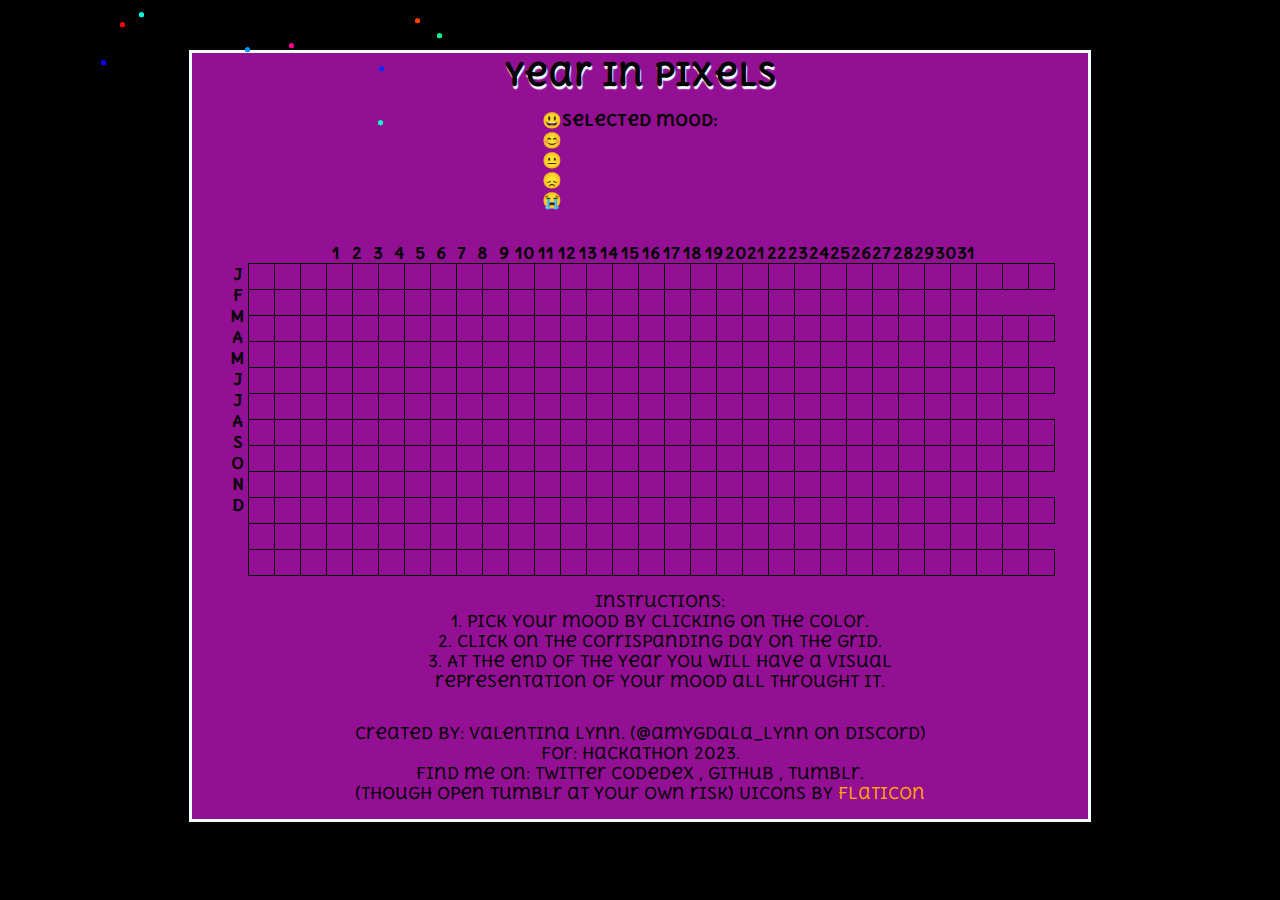
<file: index.html>
<!DOCTYPE html>
<html lang="en-US">
  <head>
	  <title> Year in pixels </title>
    <link rel="preconnect" href="https://fonts.googleapis.com">
    <link rel="preconnect" href="https://fonts.gstatic.com" crossorigin>
    <link href="https://fonts.googleapis.com/css2?family=Delius+Unicase&display=swap" rel="stylesheet">
	  <link rel='stylesheet' href='https://cdn-uicons.flaticon.com/2.0.0/uicons-regular-rounded/css/uicons-regular-rounded.css'>
	  <link rel='stylesheet' href='https://cdn-uicons.flaticon.com/2.0.0/uicons-brands/css/uicons-brands.css'>
	  <meta name="viewport" content="width=device-width, initial-scale=1.0">
	  <meta name="description" content="your mood tracker in pixels">
	  <meta charset="utf-8">
	  <meta name="author" content="Valentina Conte">
	  <style>
	  /*link*/
	  a:link{
    	color: #ffa600;
    	background-color: transparent;
    	text-decoration: none;
    }
      a:visited{
    	color: #0a1538;
    }
      a:hover{
    	color: #582bc2;
    }
      a:active{
    	color: #412f85;
    } 
	  /*corpo*/
	body {
	     background: rgb(0,0,0);
       background-image: url(https://wallpaper.dog/large/20483557.jpg);
       background-attachment: fixed;
       background-size: cover;
       Background-position: center; 
       font-family: 'Delius Unicase', cursive;
       user-select: none;
       width: 900px;
       display: flex;
       padding-top: 50px;
       height: 100%;
       margin:0 auto ;
       
	  }
	  
	  #outerbox {
	    
        display: flex;
        flex-flow: column;
	      justify-content: center;
	      align-content: center;
	      text-align: center;
	      background-color: rgba(209, 22, 210, 0.7);
        border-style: solid;
        border-color: azure;
        margin-top: 10px;
        max-width: 70%;
        height: 50%;
        user-select: none;
	  }
	  ol, footer, #conte, #outerbox {
	    text-align: center;
	  }
	  /*tracker*/
	  .title {
          text-align: center;
	      margin: 0;
	      text-shadow: 1px 3px 1px azure;
	  }
	  	  #guide {
          display: flex;
          font-weight: bold;
          margin: 1em 0;
            justify-content: center;

      &:hover {
          cursor: pointer;
          }

       #selectedMood span {
           width: 1em;
           height: 1em;
           display: inline-block;
           vertical-align: middle;
           
   }
  }
 }
          
#moods {
    display: flex;
    
          
  div {
    position: relative;
    margin: 0 1em;
    padding-left: 1.25em;
          
    span {
      position: absolute;
      left: 0;
      top: 0.25em;
      width: 1em;
      height: 1em;
    }
    }
          }

.content {
  display: flex;
  flex-direction: column;
  text-align: center;
 
  align-items: center;
}

         ol, footer {
	    width: 600px;
	    list-style: none;
	    text-align: center;
	    align-self: center;
	  } 


#yearContainer,
#monthHeader,
#daysHeader,
#tableContainer {
  display: flex;
  margin-bottom: 0;
    text-align: center;
}

#daysHeader {
  margin-left: 1.25em;
  margin-bottom: 0;
  margin-top: 1em;
    text-align: center;
}

.monthHeader,
.dayHeader {
  width: 1.25em;
  height: 1.25em;
  font-size: 1rem;
  padding: 1px 0 0 1px;
  text-align: center;
  font-weight: bold;
}
#monthHeader{
flex-direction: column;
}
.monthContainer {
  display: flex;
  flex-direction: column;
  align-items: stretch;

  &:hover {
    cursor: pointer;
  }
}

.dayContainer {
  width: 25px;
  height: 25px;
  border-style: solid;
  border-width: 1px;
  margin-right: -1px;
  margin-bottom: -1px;
}

@media (min-width: 769px) {
  .content {
    display: flex;
    justify-content: center;
  }

  #yearContainer {
    flex-direction: column;
  }

   .monthContainer,
  #monthHeader {
    flex-direction: column;
  }
  .dayHeader,
  #daysHeader,
  .monthContainer {
    flex-direction: row;
  }
   #outerbox, body, html {
   justify-content: center;
   margin: 0 0 0 0;
   width: 100%;
   overflow: auto;
   }
}


@media (max-width: 768px) {
   #outerbox, body, html{
   padding: 0 0 0 0;
   margin: 0 0 0 0;
   width: 100%;
   overflow: scroll;
   }
  .content {
    display: inline-flex;
    flex-direction: row;
    justify-content: center;
  }

  #yearContainer,
  #monthHeader {
    flex-direction: row;
    justify-items: self-start;
  }

  .dayHeader,
  #daysHeader,
  #tableContainer {
    flex-direction: column;
  }
  ol, footer {
	    width: 600px;
	    list-style: none;
	  }
}
/*fine tracker*/
.pyro > .before, .pyro > .after {
  position: absolute;
overflow: hidden;
  width: 5px;
  height: 5px;
  border-radius: 50%;
  box-shadow: -120px -218.66667px blue, 248px -16.66667px #00ff84, 190px 16.33333px #002bff, -113px -308.66667px #ff009d, -109px -287.66667px #ffb300, -50px -313.66667px #ff006e, 226px -31.66667px #ff4000, 180px -351.66667px #ff00d0, -12px -338.66667px #00f6ff, 220px -388.66667px #99ff00, -69px -27.66667px #ff0400, -111px -339.66667px #6200ff, 155px -237.66667px #00ddff, -152px -380.66667px #00ffd0, -50px -37.66667px #00ffdd, -95px -175.66667px #a6ff00, -88px 10.33333px #0d00ff, 112px -309.66667px #005eff, 69px -415.66667px #ff00a6, 168px -100.66667px #ff004c, -244px 24.33333px #ff6600, 97px -325.66667px #ff0066, -211px -182.66667px #00ffa2, 236px -126.66667px #b700ff, 140px -196.66667px #9000ff, 125px -175.66667px #00bbff, 118px -381.66667px #ff002f, 144px -111.66667px #ffae00, 36px -78.66667px #f600ff, -63px -196.66667px #c800ff, -218px -227.66667px #d4ff00, -134px -377.66667px #ea00ff, -36px -412.66667px #ff00d4, 209px -106.66667px #00fff2, 91px -278.66667px #000dff, -22px -191.66667px #9dff00, 139px -392.66667px #a6ff00, 56px -2.66667px #0099ff, -156px -276.66667px #ea00ff, -163px -233.66667px #00fffb, -238px -346.66667px #00ff73, 62px -363.66667px #0088ff, 244px -170.66667px #0062ff, 224px -142.66667px #b300ff, 141px -208.66667px #9000ff, 211px -285.66667px #ff6600, 181px -128.66667px #1e00ff, 90px -123.66667px #c800ff, 189px 70.33333px #00ffc8, -18px -383.66667px #00ff33, 100px -6.66667px #ff008c;
  -moz-animation: 1s bang ease-out infinite backwards, 1s gravity ease-in infinite backwards, 5s position linear infinite backwards;
  -webkit-animation: 1s bang ease-out infinite backwards, 1s gravity ease-in infinite backwards, 5s position linear infinite backwards;
  -o-animation: 1s bang ease-out infinite backwards, 1s gravity ease-in infinite backwards, 5s position linear infinite backwards;
  -ms-animation: 1s bang ease-out infinite backwards, 1s gravity ease-in infinite backwards, 5s position linear infinite backwards;
  animation: 1s bang ease-out infinite backwards, 1s gravity ease-in infinite backwards, 5s position linear infinite backwards; }

.pyro > .after {
  -moz-animation-delay: 1.25s, 1.25s, 1.25s;
  -webkit-animation-delay: 1.25s, 1.25s, 1.25s;
  -o-animation-delay: 1.25s, 1.25s, 1.25s;
  -ms-animation-delay: 1.25s, 1.25s, 1.25s;
  animation-delay: 1.25s, 1.25s, 1.25s;
  -moz-animation-duration: 1.25s, 1.25s, 6.25s;
  -webkit-animation-duration: 1.25s, 1.25s, 6.25s;
  -o-animation-duration: 1.25s, 1.25s, 6.25s;
  -ms-animation-duration: 1.25s, 1.25s, 6.25s;
  animation-duration: 1.25s, 1.25s, 6.25s; }

@-webkit-keyframes bang {
  from {
    box-shadow: 0 0 white, 0 0 white, 0 0 white, 0 0 white, 0 0 white, 0 0 white, 0 0 white, 0 0 white, 0 0 white, 0 0 white, 0 0 white, 0 0 white, 0 0 white, 0 0 white, 0 0 white, 0 0 white, 0 0 white, 0 0 white, 0 0 white, 0 0 white, 0 0 white, 0 0 white, 0 0 white, 0 0 white, 0 0 white, 0 0 white, 0 0 white, 0 0 white, 0 0 white, 0 0 white, 0 0 white, 0 0 white, 0 0 white, 0 0 white, 0 0 white, 0 0 white, 0 0 white, 0 0 white, 0 0 white, 0 0 white, 0 0 white, 0 0 white, 0 0 white, 0 0 white, 0 0 white, 0 0 white, 0 0 white, 0 0 white, 0 0 white, 0 0 white, 0 0 white; } }
@-moz-keyframes bang {
  from {
    box-shadow: 0 0 white, 0 0 white, 0 0 white, 0 0 white, 0 0 white, 0 0 white, 0 0 white, 0 0 white, 0 0 white, 0 0 white, 0 0 white, 0 0 white, 0 0 white, 0 0 white, 0 0 white, 0 0 white, 0 0 white, 0 0 white, 0 0 white, 0 0 white, 0 0 white, 0 0 white, 0 0 white, 0 0 white, 0 0 white, 0 0 white, 0 0 white, 0 0 white, 0 0 white, 0 0 white, 0 0 white, 0 0 white, 0 0 white, 0 0 white, 0 0 white, 0 0 white, 0 0 white, 0 0 white, 0 0 white, 0 0 white, 0 0 white, 0 0 white, 0 0 white, 0 0 white, 0 0 white, 0 0 white, 0 0 white, 0 0 white, 0 0 white, 0 0 white, 0 0 white; } }
@-o-keyframes bang {
  from {
    box-shadow: 0 0 white, 0 0 white, 0 0 white, 0 0 white, 0 0 white, 0 0 white, 0 0 white, 0 0 white, 0 0 white, 0 0 white, 0 0 white, 0 0 white, 0 0 white, 0 0 white, 0 0 white, 0 0 white, 0 0 white, 0 0 white, 0 0 white, 0 0 white, 0 0 white, 0 0 white, 0 0 white, 0 0 white, 0 0 white, 0 0 white, 0 0 white, 0 0 white, 0 0 white, 0 0 white, 0 0 white, 0 0 white, 0 0 white, 0 0 white, 0 0 white, 0 0 white, 0 0 white, 0 0 white, 0 0 white, 0 0 white, 0 0 white, 0 0 white, 0 0 white, 0 0 white, 0 0 white, 0 0 white, 0 0 white, 0 0 white, 0 0 white, 0 0 white, 0 0 white; } }
@-ms-keyframes bang {
  from {
    box-shadow: 0 0 white, 0 0 white, 0 0 white, 0 0 white, 0 0 white, 0 0 white, 0 0 white, 0 0 white, 0 0 white, 0 0 white, 0 0 white, 0 0 white, 0 0 white, 0 0 white, 0 0 white, 0 0 white, 0 0 white, 0 0 white, 0 0 white, 0 0 white, 0 0 white, 0 0 white, 0 0 white, 0 0 white, 0 0 white, 0 0 white, 0 0 white, 0 0 white, 0 0 white, 0 0 white, 0 0 white, 0 0 white, 0 0 white, 0 0 white, 0 0 white, 0 0 white, 0 0 white, 0 0 white, 0 0 white, 0 0 white, 0 0 white, 0 0 white, 0 0 white, 0 0 white, 0 0 white, 0 0 white, 0 0 white, 0 0 white, 0 0 white, 0 0 white, 0 0 white; } }
@keyframes bang {
  from {
    box-shadow: 0 0 white, 0 0 white, 0 0 white, 0 0 white, 0 0 white, 0 0 white, 0 0 white, 0 0 white, 0 0 white, 0 0 white, 0 0 white, 0 0 white, 0 0 white, 0 0 white, 0 0 white, 0 0 white, 0 0 white, 0 0 white, 0 0 white, 0 0 white, 0 0 white, 0 0 white, 0 0 white, 0 0 white, 0 0 white, 0 0 white, 0 0 white, 0 0 white, 0 0 white, 0 0 white, 0 0 white, 0 0 white, 0 0 white, 0 0 white, 0 0 white, 0 0 white, 0 0 white, 0 0 white, 0 0 white, 0 0 white, 0 0 white, 0 0 white, 0 0 white, 0 0 white, 0 0 white, 0 0 white, 0 0 white, 0 0 white, 0 0 white, 0 0 white, 0 0 white; } }
@-webkit-keyframes gravity {
  to {
    transform: translateY(200px);
    -moz-transform: translateY(200px);
    -webkit-transform: translateY(200px);
    -o-transform: translateY(200px);
    -ms-transform: translateY(200px);
    opacity: 0; } }
@-moz-keyframes gravity {
  to {
    transform: translateY(200px);
    -moz-transform: translateY(200px);
    -webkit-transform: translateY(200px);
    -o-transform: translateY(200px);
    -ms-transform: translateY(200px);
    opacity: 0; } }
@-o-keyframes gravity {
  to {
    transform: translateY(200px);
    -moz-transform: translateY(200px);
    -webkit-transform: translateY(200px);
    -o-transform: translateY(200px);
    -ms-transform: translateY(200px);
    opacity: 0; } }
@-ms-keyframes gravity {
  to {
    transform: translateY(200px);
    -moz-transform: translateY(200px);
    -webkit-transform: translateY(200px);
    -o-transform: translateY(200px);
    -ms-transform: translateY(200px);
    opacity: 0; } }
@keyframes gravity {
  to {
    transform: translateY(200px);
    -moz-transform: translateY(200px);
    -webkit-transform: translateY(200px);
    -o-transform: translateY(200px);
    -ms-transform: translateY(200px);
    opacity: 0; } }
@-webkit-keyframes position {
  0%, 19.9% {
    margin-top: 10%;
    margin-left: 40%; }

  20%, 39.9% {
    margin-top: 40%;
    margin-left: 30%; }

  40%, 59.9% {
    margin-top: 20%;
    margin-left: 70%; }

  60%, 79.9% {
    margin-top: 30%;
    margin-left: 20%; }

  80%, 99.9% {
    margin-top: 30%;
    margin-left: 80%; } }
@-moz-keyframes position {
  0%, 19.9% {
    margin-top: 10%;
    margin-left: 40%; }

  20%, 39.9% {
    margin-top: 40%;
    margin-left: 30%; }

  40%, 59.9% {
    margin-top: 20%;
    margin-left: 70%; }

  60%, 79.9% {
    margin-top: 30%;
    margin-left: 20%; }

  80%, 99.9% {
    margin-top: 30%;
    margin-left: 80%; } }
@-o-keyframes position {
  0%, 19.9% {
    margin-top: 10%;
    margin-left: 40%; }

  20%, 39.9% {
    margin-top: 40%;
    margin-left: 30%; }

  40%, 59.9% {
    margin-top: 20%;
    margin-left: 70%; }

  60%, 79.9% {
    margin-top: 30%;
    margin-left: 20%; }

  80%, 99.9% {
    margin-top: 30%;
    margin-left: 80%; } }
@-ms-keyframes position {
  0%, 19.9% {
    margin-top: 10%;
    margin-left: 40%; }

  20%, 39.9% {
    margin-top: 40%;
    margin-left: 30%; }

  40%, 59.9% {
    margin-top: 20%;
    margin-left: 70%; }

  60%, 79.9% {
    margin-top: 30%;
    margin-left: 20%; }

  80%, 99.9% {
    margin-top: 30%;
    margin-left: 80%; } }
@keyframes position {
  0%, 19.9% {
    margin-top: 10%;
    margin-left: 40%; }

  20%, 39.9% {
    margin-top: 40%;
    margin-left: 30%; }

  40%, 59.9% {
    margin-top: 20%;
    margin-left: 70%; }

  60%, 79.9% {
    margin-top: 30%;
    margin-left: 20%; }

  80%, 99.9% {
    margin-top: 30%;
    margin-left: 80%; } }
	  </style>
	  
</head>

<body class="body">
	<div class="pyro">
         <div class="before"></div>
         <div class="after"></div>
         </div>
	<div id="outerbox">
	<h1 class="title">Year in pixels</h1>
	<div id="guide">
  <div id="moods"> </div>
  <div id="selectedMood">Selected mood: <span></span></div>
</div>
<div class="content" id="conte">
  <div id="daysHeader"></div>
  <div id="tableContainer">
    <div id="monthHeader"></div>
    <div id="yearContainer"></div>
  </div>
</div>
	<script>
	const COLORS = {
  0: { code: "#2DE1C2", label: "😃" },
  1: { code: "#01BAEF", label: "😊" },
  2: { code: "#AFBFC0", label: "😐" },
  3: { code: "#037171", label: "😞" },
  4: { code: "#ffa600", label: "😭" }
};

const YEAR_CONTAINER = document.getElementById("yearContainer");
const DAYS_HEADER = document.getElementById("daysHeader");
const MONTH_HEADER = document.getElementById("monthHeader");
const GUIDES = document.getElementById("guide");
const SELECTED_MOOD = document.querySelector("#selectedMood span");
const MOODS = document.getElementById("moods");
const MONTH_LETTERS = [
  "J",
  "F",
  "M",
  "A",
  "M",
  "J",
  "J",
  "A",
  "S",
  "O",
  "N",
  "D"
];

let selectedMood = null;

let init = () => {
  checkLocalStorage();
  generateVisualStructure();
  setMoods();
};

let setMoods = () => {
  let colorKeys = Object.keys(COLORS);

  colorKeys.forEach(e => {
    let mood = document.createElement("div");
    let color = document.createElement("span");

    color.style.background = getGradient(COLORS[e].code);

    mood.setAttribute("mood", e);
    color.setAttribute("mood", e);

    mood.textContent += COLORS[e].label;
    mood.appendChild(color);

    MOODS.appendChild(mood);
  });
};

let checkLocalStorage = () => {
  if (window.localStorage.structure === undefined) {
    let structure = generateDataStructure();
    localStorage.setItem("structure", JSON.stringify(structure));
  }
};

let generateDataStructure = () => {
  let data = {};

  for (let i = 0; i < 12; i++) {
    data[i] = Array.from({ length: getDaysFromMonth(i + 1) }, () => null);
  }

  return data;
};

let generateVisualStructure = () => {
  const data = getCurrentLSStructure();
  const months = Object.keys(data);
  const dayHeaderLength = 31;

  let monthHeaderSet = false;

  for (let day = 1; day <= dayHeaderLength; day++) {
    let dayHeader = document.createElement("div");
    dayHeader.className = "dayHeader";
    dayHeader.textContent = day;

    DAYS_HEADER.appendChild(dayHeader);
  }

  months.forEach(month => {
    let monthContainer = document.createElement("div");
    monthContainer.className = "monthContainer";
    let monthHeader = document.createElement("div");
    monthHeader.className = "monthHeader";
    monthHeader.textContent = MONTH_LETTERS[month];

    let days = Object.keys(data[month]);

    days.forEach(day => {
      let dayContainer = document.createElement("div");
      dayContainer.className = "dayContainer";
      dayContainer.onclick = () => {
        assignMood(month, day, dayContainer);
      };

      if (data[month][day])
        dayContainer.style.background = getGradient(
          COLORS[data[month][day]].code
        );

      monthContainer.appendChild(dayContainer);
    });

    MONTH_HEADER.appendChild(monthHeader);
    YEAR_CONTAINER.appendChild(monthContainer);
  });
};

let assignMood = (month, day, item) => {
  let data = getCurrentLSStructure();
  data[month][day] = selectedMood;

  if (selectedMood)
    item.style.background = getGradient(COLORS[selectedMood].code);

  localStorage.setItem("structure", JSON.stringify(data));
};

let getDaysFromMonth = month => new Date(2019, month, 0).getDate();
let getCurrentLSStructure = () => JSON.parse(window.localStorage.structure);
let getGradient = colorId =>
  `radial-gradient(ellipse at center, rgba(255,255,255,.1) -95%, ${colorId} 100%)`;

GUIDES.addEventListener("click", e => {
  if (e.target.attributes[0].value) {
    selectedMood = e.target.attributes[0].value;
    SELECTED_MOOD.style.background = getGradient(COLORS[selectedMood].code);
  }
});

init();

	</script>
	
	
	
	
	    
		  <ol>Instructions:
		   <li>1. Pick your mood by clicking on the color.</li>
			 <li>2. click on the corrispanding day on the grid.</li> 
			 <li>3. At the end of the year you will have a visual representation of your mood all throught it.</li></ol>
		
	     <footer>
			<p>Created by: Valentina Lynn. (@amygdala_lynn on discord) For: hackathon 2023.<br>
			Find me on: twitter <a href="https://twitter.com/Mereoleonasluvr" title="twitter"><i class="fi fi-brands-twitter"></i></a>
			codedex <a href="https://www.codedex.io/@ValentinaLynn" title="codedex"><i class="fi fi-rr-square-terminal"></i></a>,
			github <a href="https://github.com/lynnthegrinch" title="github"><i class="fi fi-brands-github"></i></a>,
			tumblr. <a href="https://lynnlovesthestars.tumblr.com" title="tumblr"> <i class="fi fi-brands-tumblr"></i></a> <br>
		  (though open tumblr at your own risk)
		   Uicons by <a href="https://www.flaticon.com/uicons">Flaticon</a>
		</footer>
    </div>
</body>
</html>
<!-- rgba(85, 129, 189, 1.0)
rgba(93, 85, 189, 1.0)
rgba(145, 85, 189, 1.0)-->
</file>
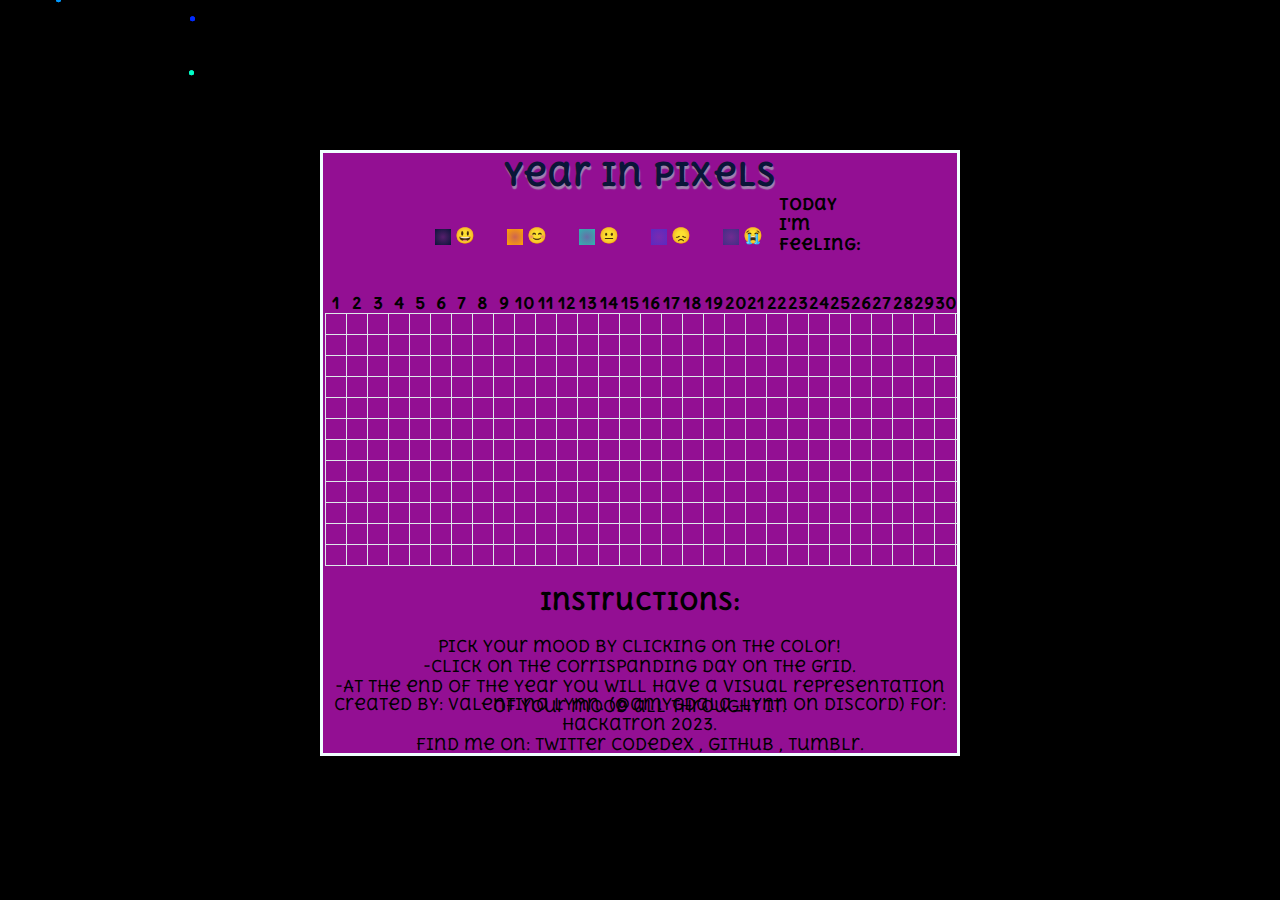
<file: old/index.html>
<!DOCTYPE html>
<html lang="en-US">
  <head>
	  <link rel="stylesheet" href="styles.css">
	  <title> Year in pixels </title>
      <link rel="preconnect" href="https://fonts.googleapis.com">
      <link rel="preconnect" href="https://fonts.gstatic.com" crossorigin>
      <link href="https://fonts.googleapis.com/css2?family=Delius+Unicase&display=swap" rel="stylesheet">
	  <link rel='stylesheet' href='https://cdn-uicons.flaticon.com/2.0.0/uicons-regular-rounded/css/uicons-regular-rounded.css'>
	  <link rel='stylesheet' href='https://cdn-uicons.flaticon.com/2.0.0/uicons-brands/css/uicons-brands.css'>
	  <meta name="viewport" content="width=device-width, initial-scale=1.0">
	  <meta name="description" content="your mood tracker in pixels">
	  <meta charset="utf-8">
	  <meta name="author" content="Valentina Conte">
</head>

<body class="body">
	<div class="pyro">
         <div class="before"></div>
         <div class="after"></div>
         </div>
	<div id="outerbox">
		<h1 class="title">Year in pixels</h1>
        <div id="guide">
        <div id="moods"></div>
        <div id="selectedMood">Today I'm feeling: <span></span></div>
        </div>
        <div class="content">
        <div id="daysHeader"></div>
        <div id="tableContainer">
        <div id="monthHeader"></div>
        <div id="yearContainer"></div>
        </div>
        </div>
		<script>
			const COLORS = {
  0: { code: "#0a1538", label: "😃" },
  1: { code: "#ffa600", label: "😊" },
  2: { code: "#2eb6b0", label: "😐" },
  3: { code: "#582bc2", label: "😞" },
  4: { code: "#412f85", label: "😭" }
};

const YEAR_CONTAINER = document.getElementById("yearContainer");
const DAYS_HEADER = document.getElementById("daysHeader");
const MONTH_HEADER = document.getElementById("monthHeader");
const GUIDES = document.getElementById("guide");
const SELECTED_MOOD = document.querySelector("#selectedMood span");
const MOODS = document.getElementById("moods");
const MONTH_LETTERS = [
  "J",
  "F",
  "M",
  "A",
  "M",
  "J",
  "J",
  "A",
  "S",
  "O",
  "N",
  "D"
];

let selectedMood = null;

let init = () => {
  checkLocalStorage();
  generateVisualStructure();
  setMoods();
};

let setMoods = () => {
  let colorKeys = Object.keys(COLORS);

  colorKeys.forEach(e => {
    let mood = document.createElement("div");
    let color = document.createElement("span");

    color.style.background = getGradient(COLORS[e].code);

    mood.setAttribute("mood", e);
    color.setAttribute("mood", e);

    mood.textContent += COLORS[e].label;
    mood.appendChild(color);

    MOODS.appendChild(mood);
  });
};

let checkLocalStorage = () => {
  if (window.localStorage.structure === undefined) {
    let structure = generateDataStructure();
    localStorage.setItem("structure", JSON.stringify(structure));
  }
};

let generateDataStructure = () => {
  let data = {};

  for (let i = 0; i < 12; i++) {
    data[i] = Array.from({ length: getDaysFromMonth(i + 1) }, () => null);
  }

  return data;
};

let generateVisualStructure = () => {
  const data = getCurrentLSStructure();
  const months = Object.keys(data);
  const dayHeaderLength = 31;

  let monthHeaderSet = false;

  for (let day = 1; day <= dayHeaderLength; day++) {
    let dayHeader = document.createElement("div");
    dayHeader.className = "dayHeader";
    dayHeader.textContent = day;

    DAYS_HEADER.appendChild(dayHeader);
  }

  months.forEach(month => {
    let monthContainer = document.createElement("div");
    monthContainer.className = "monthContainer";
    let monthHeader = document.createElement("div");
    monthHeader.className = "monthHeader";
    monthHeader.textContent = MONTH_LETTERS[month];

    let days = Object.keys(data[month]);

    days.forEach(day => {
      let dayContainer = document.createElement("div");
      dayContainer.className = "dayContainer";
      dayContainer.onclick = () => {
        assignMood(month, day, dayContainer);
      };

      if (data[month][day])
        dayContainer.style.background = getGradient(
          COLORS[data[month][day]].code
        );

      monthContainer.appendChild(dayContainer);
    });

    MONTH_HEADER.appendChild(monthHeader);
    YEAR_CONTAINER.appendChild(monthContainer);
  });
};

let assignMood = (month, day, item) => {
  let data = getCurrentLSStructure();
  data[month][day] = selectedMood;

  if (selectedMood)
    item.style.background = getGradient(COLORS[selectedMood].code);

  localStorage.setItem("structure", JSON.stringify(data));
};

let getDaysFromMonth = month => new Date(2023, month, 0).getDate();
let getCurrentLSStructure = () => JSON.parse(window.localStorage.structure);
let getGradient = colorId =>
  `radial-gradient(ellipse at center, rgba(255,255,255,.1) -95%, ${colorId} 100%)`;

GUIDES.addEventListener("click", e => {
  if (e.target.attributes[0].value) {
    selectedMood = e.target.attributes[0].value;
    SELECTED_MOOD.style.background = getGradient(COLORS[selectedMood].code);
  }
});

init();
</script>
	     <article> <h2>Instructions:</h2>
		  <p>Pick your mood by clicking on the color!<br> 
			 -click on the corrispanding day on the grid.<br> 
			 -At the end of the year you will have a visual representation of your mood all throught it.</p>
		 </article>
	     <footer>
			<p>Created by: Valentina Lynn. (@amygdala_lynn on discord) For: hackatron 2023.<br>
			Find me on: twitter <a href="https://twitter.com/Mereoleonasluvr" title="twitter"><i class="fi fi-brands-twitter"></i></a>
			codedex <a href="https://www.codedex.io/@ValentinaLynn" title="codedex"><i class="fi fi-rr-square-terminal"></i></a>,
			github <a href="https://github.com/lynnthegrinch" title="github"><i class="fi fi-brands-github"></i></a>,
			tumblr. <a href="https://lynnlovesthestars.tumblr.com" title="tumblr"> <i class="fi fi-brands-tumblr"></i></a> <br>
		  (though open tumblr at your own risk)
		   Uicons by <a href="https://www.flaticon.com/uicons">Flaticon</a>
		</footer>
    </div>
</body>
</html>
<!-- rgba(85, 129, 189, 1.0)
rgba(93, 85, 189, 1.0)
rgba(145, 85, 189, 1.0)-->
</file>
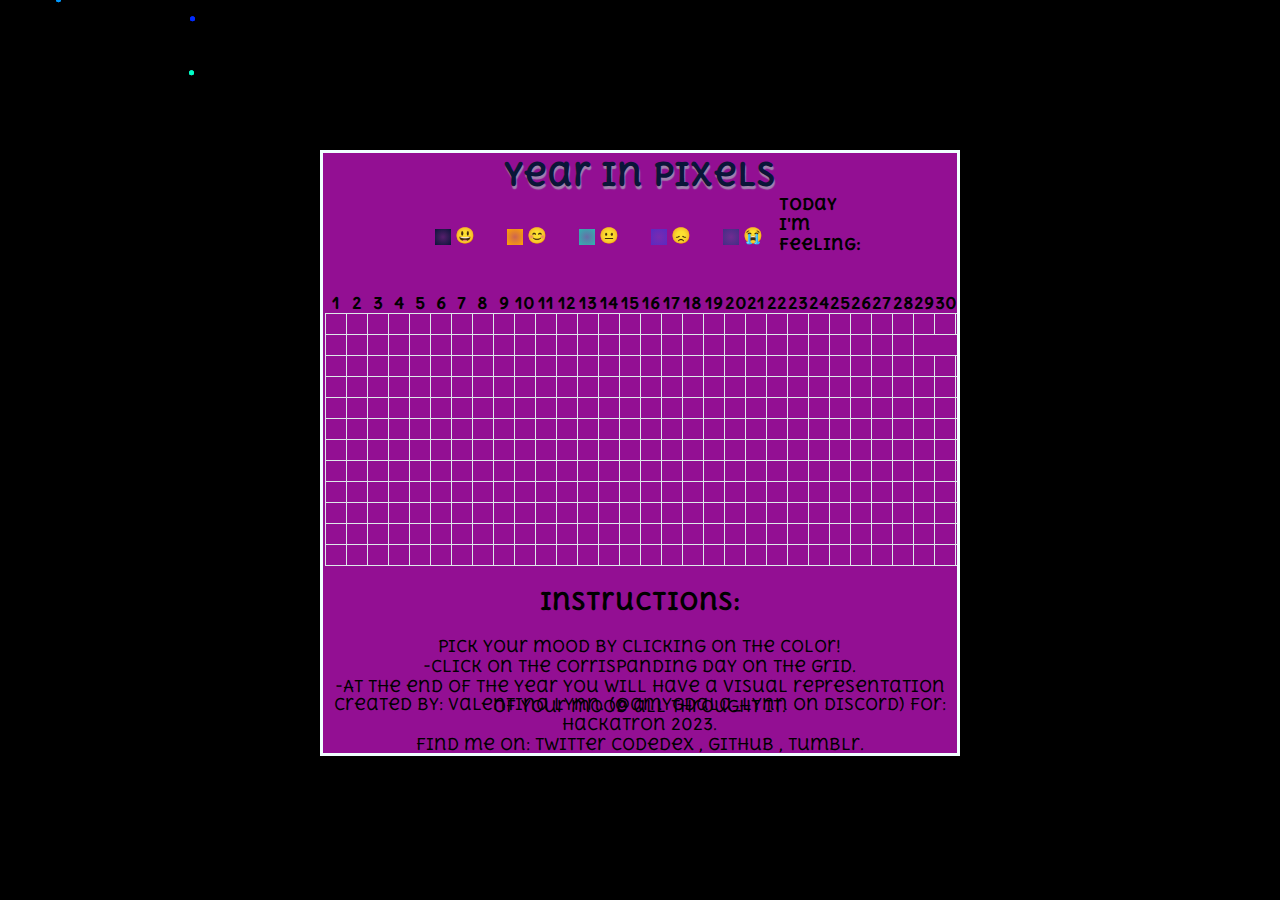
<file: xmas.html>
<!DOCTYPE html>
<html lang="en-US">
  <head>
	  <link rel="stylesheet" href="styles.css">
	  <title> Year in pixels </title>
      <link rel="preconnect" href="https://fonts.googleapis.com">
      <link rel="preconnect" href="https://fonts.gstatic.com" crossorigin>
      <link href="https://fonts.googleapis.com/css2?family=Delius+Unicase&display=swap" rel="stylesheet">
	  <link rel='stylesheet' href='https://cdn-uicons.flaticon.com/2.0.0/uicons-regular-rounded/css/uicons-regular-rounded.css'>
	  <link rel='stylesheet' href='https://cdn-uicons.flaticon.com/2.0.0/uicons-brands/css/uicons-brands.css'>
	  <meta name="viewport" content="width=device-width, initial-scale=1.0">
	  <meta name="description" content="your mood tracker in pixels">
	  <meta charset="utf-8">
	  <meta name="author" content="Valentina Conte">
</head>

<body class="body">
	<div class="pyro">
         <div class="before"></div>
         <div class="after"></div>
         </div>
	<div id="outerbox">
		<h1 class="title">Year in pixels</h1>
        <div id="guide">
        <div id="moods"></div>
        <div id="selectedMood">Today I'm feeling: <span></span></div>
        </div>
        <div class="content">
        <div id="daysHeader"></div>
        <div id="tableContainer">
        <div id="monthHeader"></div>
        <div id="yearContainer"></div>
        </div>
        </div>
		<script>
			const COLORS = {
  0: { code: "#0a1538", label: "😃" },
  1: { code: "#ffa600", label: "😊" },
  2: { code: "#2eb6b0", label: "😐" },
  3: { code: "#582bc2", label: "😞" },
  4: { code: "#412f85", label: "😭" }
};

const YEAR_CONTAINER = document.getElementById("yearContainer");
const DAYS_HEADER = document.getElementById("daysHeader");
const MONTH_HEADER = document.getElementById("monthHeader");
const GUIDES = document.getElementById("guide");
const SELECTED_MOOD = document.querySelector("#selectedMood span");
const MOODS = document.getElementById("moods");
const MONTH_LETTERS = [
  "J",
  "F",
  "M",
  "A",
  "M",
  "J",
  "J",
  "A",
  "S",
  "O",
  "N",
  "D"
];

let selectedMood = null;

let init = () => {
  checkLocalStorage();
  generateVisualStructure();
  setMoods();
};

let setMoods = () => {
  let colorKeys = Object.keys(COLORS);

  colorKeys.forEach(e => {
    let mood = document.createElement("div");
    let color = document.createElement("span");

    color.style.background = getGradient(COLORS[e].code);

    mood.setAttribute("mood", e);
    color.setAttribute("mood", e);

    mood.textContent += COLORS[e].label;
    mood.appendChild(color);

    MOODS.appendChild(mood);
  });
};

let checkLocalStorage = () => {
  if (window.localStorage.structure === undefined) {
    let structure = generateDataStructure();
    localStorage.setItem("structure", JSON.stringify(structure));
  }
};

let generateDataStructure = () => {
  let data = {};

  for (let i = 0; i < 12; i++) {
    data[i] = Array.from({ length: getDaysFromMonth(i + 1) }, () => null);
  }

  return data;
};

let generateVisualStructure = () => {
  const data = getCurrentLSStructure();
  const months = Object.keys(data);
  const dayHeaderLength = 31;

  let monthHeaderSet = false;

  for (let day = 1; day <= dayHeaderLength; day++) {
    let dayHeader = document.createElement("div");
    dayHeader.className = "dayHeader";
    dayHeader.textContent = day;

    DAYS_HEADER.appendChild(dayHeader);
  }

  months.forEach(month => {
    let monthContainer = document.createElement("div");
    monthContainer.className = "monthContainer";
    let monthHeader = document.createElement("div");
    monthHeader.className = "monthHeader";
    monthHeader.textContent = MONTH_LETTERS[month];

    let days = Object.keys(data[month]);

    days.forEach(day => {
      let dayContainer = document.createElement("div");
      dayContainer.className = "dayContainer";
      dayContainer.onclick = () => {
        assignMood(month, day, dayContainer);
      };

      if (data[month][day])
        dayContainer.style.background = getGradient(
          COLORS[data[month][day]].code
        );

      monthContainer.appendChild(dayContainer);
    });

    MONTH_HEADER.appendChild(monthHeader);
    YEAR_CONTAINER.appendChild(monthContainer);
  });
};

let assignMood = (month, day, item) => {
  let data = getCurrentLSStructure();
  data[month][day] = selectedMood;

  if (selectedMood)
    item.style.background = getGradient(COLORS[selectedMood].code);

  localStorage.setItem("structure", JSON.stringify(data));
};

let getDaysFromMonth = month => new Date(2023, month, 0).getDate();
let getCurrentLSStructure = () => JSON.parse(window.localStorage.structure);
let getGradient = colorId =>
  `radial-gradient(ellipse at center, rgba(255,255,255,.1) -95%, ${colorId} 100%)`;

GUIDES.addEventListener("click", e => {
  if (e.target.attributes[0].value) {
    selectedMood = e.target.attributes[0].value;
    SELECTED_MOOD.style.background = getGradient(COLORS[selectedMood].code);
  }
});

init();
</script>
	     <article> <h2>Instructions:</h2>
		  <p>Pick your mood by clicking on the color!<br> 
			 -click on the corrispanding day on the grid.<br> 
			 -At the end of the year you will have a visual representation of your mood all throught it.</p>
		 </article>
	     <footer>
			<p>Created by: Valentina Lynn. (@amygdala_lynn on discord) For: hackatron 2023.<br>
			Find me on: twitter <a href="https://twitter.com/Mereoleonasluvr" title="twitter"><i class="fi fi-brands-twitter"></i></a>
			codedex <a href="https://www.codedex.io/@ValentinaLynn" title="codedex"><i class="fi fi-rr-square-terminal"></i></a>,
			github <a href="https://github.com/lynnthegrinch" title="github"><i class="fi fi-brands-github"></i></a>,
			tumblr. <a href="lynnlovesthestars.tumblr.com" title="tumblr"> <i class="fi fi-brands-tumblr"></i></a> <br>
		  (though open tumblr at your own risk)
		   Uicons by <a href="https://www.flaticon.com/uicons">Flaticon</a>
		</footer>
    </div>
</body>
</html>
<!-- rgba(85, 129, 189, 1.0)
rgba(93, 85, 189, 1.0)
rgba(145, 85, 189, 1.0)-->
</file>
<file: old/styles.css>
body {
  margin: 0;
  padding: 0;
  background: rgb(0,0,0);
  background-image: url(https://wallpaper.dog/large/20483557.jpg);
  background-attachment: fixed;
  background-size: cover;
  overflow: hidden; }

.pyro > .before, .pyro > .after {
  position: absolute;
  width: 5px;
  height: 5px;
  border-radius: 50%;
  box-shadow: -120px -218.66667px blue, 248px -16.66667px #00ff84, 190px 16.33333px #002bff, -113px -308.66667px #ff009d, -109px -287.66667px #ffb300, -50px -313.66667px #ff006e, 226px -31.66667px #ff4000, 180px -351.66667px #ff00d0, -12px -338.66667px #00f6ff, 220px -388.66667px #99ff00, -69px -27.66667px #ff0400, -111px -339.66667px #6200ff, 155px -237.66667px #00ddff, -152px -380.66667px #00ffd0, -50px -37.66667px #00ffdd, -95px -175.66667px #a6ff00, -88px 10.33333px #0d00ff, 112px -309.66667px #005eff, 69px -415.66667px #ff00a6, 168px -100.66667px #ff004c, -244px 24.33333px #ff6600, 97px -325.66667px #ff0066, -211px -182.66667px #00ffa2, 236px -126.66667px #b700ff, 140px -196.66667px #9000ff, 125px -175.66667px #00bbff, 118px -381.66667px #ff002f, 144px -111.66667px #ffae00, 36px -78.66667px #f600ff, -63px -196.66667px #c800ff, -218px -227.66667px #d4ff00, -134px -377.66667px #ea00ff, -36px -412.66667px #ff00d4, 209px -106.66667px #00fff2, 91px -278.66667px #000dff, -22px -191.66667px #9dff00, 139px -392.66667px #a6ff00, 56px -2.66667px #0099ff, -156px -276.66667px #ea00ff, -163px -233.66667px #00fffb, -238px -346.66667px #00ff73, 62px -363.66667px #0088ff, 244px -170.66667px #0062ff, 224px -142.66667px #b300ff, 141px -208.66667px #9000ff, 211px -285.66667px #ff6600, 181px -128.66667px #1e00ff, 90px -123.66667px #c800ff, 189px 70.33333px #00ffc8, -18px -383.66667px #00ff33, 100px -6.66667px #ff008c;
  -moz-animation: 1s bang ease-out infinite backwards, 1s gravity ease-in infinite backwards, 5s position linear infinite backwards;
  -webkit-animation: 1s bang ease-out infinite backwards, 1s gravity ease-in infinite backwards, 5s position linear infinite backwards;
  -o-animation: 1s bang ease-out infinite backwards, 1s gravity ease-in infinite backwards, 5s position linear infinite backwards;
  -ms-animation: 1s bang ease-out infinite backwards, 1s gravity ease-in infinite backwards, 5s position linear infinite backwards;
  animation: 1s bang ease-out infinite backwards, 1s gravity ease-in infinite backwards, 5s position linear infinite backwards; }

.pyro > .after {
  -moz-animation-delay: 1.25s, 1.25s, 1.25s;
  -webkit-animation-delay: 1.25s, 1.25s, 1.25s;
  -o-animation-delay: 1.25s, 1.25s, 1.25s;
  -ms-animation-delay: 1.25s, 1.25s, 1.25s;
  animation-delay: 1.25s, 1.25s, 1.25s;
  -moz-animation-duration: 1.25s, 1.25s, 6.25s;
  -webkit-animation-duration: 1.25s, 1.25s, 6.25s;
  -o-animation-duration: 1.25s, 1.25s, 6.25s;
  -ms-animation-duration: 1.25s, 1.25s, 6.25s;
  animation-duration: 1.25s, 1.25s, 6.25s; }

@-webkit-keyframes bang {
  from {
    box-shadow: 0 0 white, 0 0 white, 0 0 white, 0 0 white, 0 0 white, 0 0 white, 0 0 white, 0 0 white, 0 0 white, 0 0 white, 0 0 white, 0 0 white, 0 0 white, 0 0 white, 0 0 white, 0 0 white, 0 0 white, 0 0 white, 0 0 white, 0 0 white, 0 0 white, 0 0 white, 0 0 white, 0 0 white, 0 0 white, 0 0 white, 0 0 white, 0 0 white, 0 0 white, 0 0 white, 0 0 white, 0 0 white, 0 0 white, 0 0 white, 0 0 white, 0 0 white, 0 0 white, 0 0 white, 0 0 white, 0 0 white, 0 0 white, 0 0 white, 0 0 white, 0 0 white, 0 0 white, 0 0 white, 0 0 white, 0 0 white, 0 0 white, 0 0 white, 0 0 white; } }
@-moz-keyframes bang {
  from {
    box-shadow: 0 0 white, 0 0 white, 0 0 white, 0 0 white, 0 0 white, 0 0 white, 0 0 white, 0 0 white, 0 0 white, 0 0 white, 0 0 white, 0 0 white, 0 0 white, 0 0 white, 0 0 white, 0 0 white, 0 0 white, 0 0 white, 0 0 white, 0 0 white, 0 0 white, 0 0 white, 0 0 white, 0 0 white, 0 0 white, 0 0 white, 0 0 white, 0 0 white, 0 0 white, 0 0 white, 0 0 white, 0 0 white, 0 0 white, 0 0 white, 0 0 white, 0 0 white, 0 0 white, 0 0 white, 0 0 white, 0 0 white, 0 0 white, 0 0 white, 0 0 white, 0 0 white, 0 0 white, 0 0 white, 0 0 white, 0 0 white, 0 0 white, 0 0 white, 0 0 white; } }
@-o-keyframes bang {
  from {
    box-shadow: 0 0 white, 0 0 white, 0 0 white, 0 0 white, 0 0 white, 0 0 white, 0 0 white, 0 0 white, 0 0 white, 0 0 white, 0 0 white, 0 0 white, 0 0 white, 0 0 white, 0 0 white, 0 0 white, 0 0 white, 0 0 white, 0 0 white, 0 0 white, 0 0 white, 0 0 white, 0 0 white, 0 0 white, 0 0 white, 0 0 white, 0 0 white, 0 0 white, 0 0 white, 0 0 white, 0 0 white, 0 0 white, 0 0 white, 0 0 white, 0 0 white, 0 0 white, 0 0 white, 0 0 white, 0 0 white, 0 0 white, 0 0 white, 0 0 white, 0 0 white, 0 0 white, 0 0 white, 0 0 white, 0 0 white, 0 0 white, 0 0 white, 0 0 white, 0 0 white; } }
@-ms-keyframes bang {
  from {
    box-shadow: 0 0 white, 0 0 white, 0 0 white, 0 0 white, 0 0 white, 0 0 white, 0 0 white, 0 0 white, 0 0 white, 0 0 white, 0 0 white, 0 0 white, 0 0 white, 0 0 white, 0 0 white, 0 0 white, 0 0 white, 0 0 white, 0 0 white, 0 0 white, 0 0 white, 0 0 white, 0 0 white, 0 0 white, 0 0 white, 0 0 white, 0 0 white, 0 0 white, 0 0 white, 0 0 white, 0 0 white, 0 0 white, 0 0 white, 0 0 white, 0 0 white, 0 0 white, 0 0 white, 0 0 white, 0 0 white, 0 0 white, 0 0 white, 0 0 white, 0 0 white, 0 0 white, 0 0 white, 0 0 white, 0 0 white, 0 0 white, 0 0 white, 0 0 white, 0 0 white; } }
@keyframes bang {
  from {
    box-shadow: 0 0 white, 0 0 white, 0 0 white, 0 0 white, 0 0 white, 0 0 white, 0 0 white, 0 0 white, 0 0 white, 0 0 white, 0 0 white, 0 0 white, 0 0 white, 0 0 white, 0 0 white, 0 0 white, 0 0 white, 0 0 white, 0 0 white, 0 0 white, 0 0 white, 0 0 white, 0 0 white, 0 0 white, 0 0 white, 0 0 white, 0 0 white, 0 0 white, 0 0 white, 0 0 white, 0 0 white, 0 0 white, 0 0 white, 0 0 white, 0 0 white, 0 0 white, 0 0 white, 0 0 white, 0 0 white, 0 0 white, 0 0 white, 0 0 white, 0 0 white, 0 0 white, 0 0 white, 0 0 white, 0 0 white, 0 0 white, 0 0 white, 0 0 white, 0 0 white; } }
@-webkit-keyframes gravity {
  to {
    transform: translateY(200px);
    -moz-transform: translateY(200px);
    -webkit-transform: translateY(200px);
    -o-transform: translateY(200px);
    -ms-transform: translateY(200px);
    opacity: 0; } }
@-moz-keyframes gravity {
  to {
    transform: translateY(200px);
    -moz-transform: translateY(200px);
    -webkit-transform: translateY(200px);
    -o-transform: translateY(200px);
    -ms-transform: translateY(200px);
    opacity: 0; } }
@-o-keyframes gravity {
  to {
    transform: translateY(200px);
    -moz-transform: translateY(200px);
    -webkit-transform: translateY(200px);
    -o-transform: translateY(200px);
    -ms-transform: translateY(200px);
    opacity: 0; } }
@-ms-keyframes gravity {
  to {
    transform: translateY(200px);
    -moz-transform: translateY(200px);
    -webkit-transform: translateY(200px);
    -o-transform: translateY(200px);
    -ms-transform: translateY(200px);
    opacity: 0; } }
@keyframes gravity {
  to {
    transform: translateY(200px);
    -moz-transform: translateY(200px);
    -webkit-transform: translateY(200px);
    -o-transform: translateY(200px);
    -ms-transform: translateY(200px);
    opacity: 0; } }
@-webkit-keyframes position {
  0%, 19.9% {
    margin-top: 10%;
    margin-left: 40%; }

  20%, 39.9% {
    margin-top: 40%;
    margin-left: 30%; }

  40%, 59.9% {
    margin-top: 20%;
    margin-left: 70%; }

  60%, 79.9% {
    margin-top: 30%;
    margin-left: 20%; }

  80%, 99.9% {
    margin-top: 30%;
    margin-left: 80%; } }
@-moz-keyframes position {
  0%, 19.9% {
    margin-top: 10%;
    margin-left: 40%; }

  20%, 39.9% {
    margin-top: 40%;
    margin-left: 30%; }

  40%, 59.9% {
    margin-top: 20%;
    margin-left: 70%; }

  60%, 79.9% {
    margin-top: 30%;
    margin-left: 20%; }

  80%, 99.9% {
    margin-top: 30%;
    margin-left: 80%; } }
@-o-keyframes position {
  0%, 19.9% {
    margin-top: 10%;
    margin-left: 40%; }

  20%, 39.9% {
    margin-top: 40%;
    margin-left: 30%; }

  40%, 59.9% {
    margin-top: 20%;
    margin-left: 70%; }

  60%, 79.9% {
    margin-top: 30%;
    margin-left: 20%; }

  80%, 99.9% {
    margin-top: 30%;
    margin-left: 80%; } }
@-ms-keyframes position {
  0%, 19.9% {
    margin-top: 10%;
    margin-left: 40%; }

  20%, 39.9% {
    margin-top: 40%;
    margin-left: 30%; }

  40%, 59.9% {
    margin-top: 20%;
    margin-left: 70%; }

  60%, 79.9% {
    margin-top: 30%;
    margin-left: 20%; }

  80%, 99.9% {
    margin-top: 30%;
    margin-left: 80%; } }
@keyframes position {
  0%, 19.9% {
    margin-top: 10%;
    margin-left: 40%; }

  20%, 39.9% {
    margin-top: 40%;
    margin-left: 30%; }

  40%, 59.9% {
    margin-top: 20%;
    margin-left: 70%; }

  60%, 79.9% {
    margin-top: 30%;
    margin-left: 20%; }

  80%, 99.9% {
    margin-top: 30%;
    margin-left: 80%; } }
/* grid */
body {
display: grid;
grid-template-columns: repeat(8, 1fr);
grid-template-rows: repeat(6, 1fr);
grid-column-gap: 0px;
grid-row-gap: 0px;
margin: 0px;
height: 100%;
grid-template-areas: 
	". . . . . . . ."
	". . d d d d . ."
	". . d d d d . ."
	". . d d d d . ."
	". . d d d d . ."
	". . . . . . . .";
}
html {
	height: 100%;
}
#outerbox {
	background-color: rgba(209, 22, 210, 0.7);
	border-style: solid;
	border-color: azure;
	grid-area: d;
	display: grid;
    grid-template-columns: repeat(6, 1fr);
    grid-template-rows: repeat(8, 1fr);
    grid-column-gap: 0px;
    grid-row-gap: 0px;
    margin: 0px;
    height: 100%;
    grid-template-areas: 
		"y y y y y y"
		". m m m m ."
		"c c c c c c"
		"p p p p p p"
		"p p p p p p"
		"p p p p p p"
		"f f f f f f"
		"f f f f f f";
	justify-self: center;
	overflow: auto;
}
body {
  font-family: 'Delius Unicase', cursive;
  user-select: none;
}
.title {
  text-align: center;
  font-family: 'Delius Unicase', cursive;
  margin: 0;
  color: #0a1538;
  text-shadow: 1px 3px 1px #a182ad;
  grid-area: y;
}
#guide {
  display: flex;
  justify-content: center;
  align-items: center;
  font-weight: bold;
  grid-area: m;
	
}
#guide:hover {
  cursor: pointer;
}
#guide #selectedMood span {
  width: 1em;
  height: 1em;
  display: inline-block;
  vertical-align: middle;
}
#moods {
  display: flex;
}
#moods div {
  position: relative;
  margin: 0 1em;
  padding-left: 1.25em;
}
#moods div span {
  position: absolute;
  left: 0;
  top: 0.25em;
  width: 1em;
  height: 1em;
}
.content {
  display: inline-flex;
  flex-direction: column;
  grid-area: c;
  margin-top: 0px;
  justify-content: center;
  align-items: center;
}
#yearContainer, #monthHeader, #daysHeader, #tableContainer {
  display: flex;
  justify-content: center;
  margin-bottom: 0;
}
#daysHeader {
  margin-left: 1.25em;
  margin-bottom: 0;
  margin-top: 1em;
}
.monthHeader, .dayHeader {
  width: 1.25em;
  height: 1.25em;
  font-size: 1rem;
  padding: 1px 0 0 1px;
  text-align: center;
  font-weight: bold;
}
.monthContainer {
  display: flex;
  flex-direction: column;
  align-items: stretch;
}
.monthContainer:hover {
  cursor: pointer;
}
.dayContainer {
  width: 1.25em;
  height: 1.25em;
  border: 1px solid #dfe8ea;
  margin-right: -1px;
  margin-bottom: -1px;
}
@media (min-width: 769px) {
  .content {
    display: flex;
    justify-content: center;
  }
  #yearContainer {
    flex-direction: column;
  }
  #monthHeader {
    flex-direction: column;
  }
  .dayHeader, #daysHeader, .monthContainer {
    flex-direction: row;
  }
}
@media (max-width: 768px) {
  .content {
    display: inline-flex;
    flex-direction: row;
    justify-content: center;
    width: 100%;
  }
  #yearContainer, #monthHeader {
    flex-direction: row;
  }
  .dayHeader, #daysHeader, #tableContainer {
    flex-direction: column;
  }
}
article {
	grid-area: p;
	text-align: center;
}
footer {
	grid-area: f;
	text-align: center;
}
a:link{
	color: #ffa600;
	background-color: transparent;
	text-decoration: none;
}
a:visited{
	color: #0a1538;
}
a:hover{
	color: #582bc2;
}
a:active{
	color: #412f85;
}
</file>
<file: styles.css>
body {
  margin: 0;
  padding: 0;
  background: rgb(0,0,0);
  background-image: url(https://wallpaper.dog/large/20483557.jpg);
  background-attachment: fixed;
  background-size: cover;
  overflow: hidden; }

.pyro > .before, .pyro > .after {
  position: absolute;
  width: 5px;
  height: 5px;
  border-radius: 50%;
  box-shadow: -120px -218.66667px blue, 248px -16.66667px #00ff84, 190px 16.33333px #002bff, -113px -308.66667px #ff009d, -109px -287.66667px #ffb300, -50px -313.66667px #ff006e, 226px -31.66667px #ff4000, 180px -351.66667px #ff00d0, -12px -338.66667px #00f6ff, 220px -388.66667px #99ff00, -69px -27.66667px #ff0400, -111px -339.66667px #6200ff, 155px -237.66667px #00ddff, -152px -380.66667px #00ffd0, -50px -37.66667px #00ffdd, -95px -175.66667px #a6ff00, -88px 10.33333px #0d00ff, 112px -309.66667px #005eff, 69px -415.66667px #ff00a6, 168px -100.66667px #ff004c, -244px 24.33333px #ff6600, 97px -325.66667px #ff0066, -211px -182.66667px #00ffa2, 236px -126.66667px #b700ff, 140px -196.66667px #9000ff, 125px -175.66667px #00bbff, 118px -381.66667px #ff002f, 144px -111.66667px #ffae00, 36px -78.66667px #f600ff, -63px -196.66667px #c800ff, -218px -227.66667px #d4ff00, -134px -377.66667px #ea00ff, -36px -412.66667px #ff00d4, 209px -106.66667px #00fff2, 91px -278.66667px #000dff, -22px -191.66667px #9dff00, 139px -392.66667px #a6ff00, 56px -2.66667px #0099ff, -156px -276.66667px #ea00ff, -163px -233.66667px #00fffb, -238px -346.66667px #00ff73, 62px -363.66667px #0088ff, 244px -170.66667px #0062ff, 224px -142.66667px #b300ff, 141px -208.66667px #9000ff, 211px -285.66667px #ff6600, 181px -128.66667px #1e00ff, 90px -123.66667px #c800ff, 189px 70.33333px #00ffc8, -18px -383.66667px #00ff33, 100px -6.66667px #ff008c;
  -moz-animation: 1s bang ease-out infinite backwards, 1s gravity ease-in infinite backwards, 5s position linear infinite backwards;
  -webkit-animation: 1s bang ease-out infinite backwards, 1s gravity ease-in infinite backwards, 5s position linear infinite backwards;
  -o-animation: 1s bang ease-out infinite backwards, 1s gravity ease-in infinite backwards, 5s position linear infinite backwards;
  -ms-animation: 1s bang ease-out infinite backwards, 1s gravity ease-in infinite backwards, 5s position linear infinite backwards;
  animation: 1s bang ease-out infinite backwards, 1s gravity ease-in infinite backwards, 5s position linear infinite backwards; }

.pyro > .after {
  -moz-animation-delay: 1.25s, 1.25s, 1.25s;
  -webkit-animation-delay: 1.25s, 1.25s, 1.25s;
  -o-animation-delay: 1.25s, 1.25s, 1.25s;
  -ms-animation-delay: 1.25s, 1.25s, 1.25s;
  animation-delay: 1.25s, 1.25s, 1.25s;
  -moz-animation-duration: 1.25s, 1.25s, 6.25s;
  -webkit-animation-duration: 1.25s, 1.25s, 6.25s;
  -o-animation-duration: 1.25s, 1.25s, 6.25s;
  -ms-animation-duration: 1.25s, 1.25s, 6.25s;
  animation-duration: 1.25s, 1.25s, 6.25s; }

@-webkit-keyframes bang {
  from {
    box-shadow: 0 0 white, 0 0 white, 0 0 white, 0 0 white, 0 0 white, 0 0 white, 0 0 white, 0 0 white, 0 0 white, 0 0 white, 0 0 white, 0 0 white, 0 0 white, 0 0 white, 0 0 white, 0 0 white, 0 0 white, 0 0 white, 0 0 white, 0 0 white, 0 0 white, 0 0 white, 0 0 white, 0 0 white, 0 0 white, 0 0 white, 0 0 white, 0 0 white, 0 0 white, 0 0 white, 0 0 white, 0 0 white, 0 0 white, 0 0 white, 0 0 white, 0 0 white, 0 0 white, 0 0 white, 0 0 white, 0 0 white, 0 0 white, 0 0 white, 0 0 white, 0 0 white, 0 0 white, 0 0 white, 0 0 white, 0 0 white, 0 0 white, 0 0 white, 0 0 white; } }
@-moz-keyframes bang {
  from {
    box-shadow: 0 0 white, 0 0 white, 0 0 white, 0 0 white, 0 0 white, 0 0 white, 0 0 white, 0 0 white, 0 0 white, 0 0 white, 0 0 white, 0 0 white, 0 0 white, 0 0 white, 0 0 white, 0 0 white, 0 0 white, 0 0 white, 0 0 white, 0 0 white, 0 0 white, 0 0 white, 0 0 white, 0 0 white, 0 0 white, 0 0 white, 0 0 white, 0 0 white, 0 0 white, 0 0 white, 0 0 white, 0 0 white, 0 0 white, 0 0 white, 0 0 white, 0 0 white, 0 0 white, 0 0 white, 0 0 white, 0 0 white, 0 0 white, 0 0 white, 0 0 white, 0 0 white, 0 0 white, 0 0 white, 0 0 white, 0 0 white, 0 0 white, 0 0 white, 0 0 white; } }
@-o-keyframes bang {
  from {
    box-shadow: 0 0 white, 0 0 white, 0 0 white, 0 0 white, 0 0 white, 0 0 white, 0 0 white, 0 0 white, 0 0 white, 0 0 white, 0 0 white, 0 0 white, 0 0 white, 0 0 white, 0 0 white, 0 0 white, 0 0 white, 0 0 white, 0 0 white, 0 0 white, 0 0 white, 0 0 white, 0 0 white, 0 0 white, 0 0 white, 0 0 white, 0 0 white, 0 0 white, 0 0 white, 0 0 white, 0 0 white, 0 0 white, 0 0 white, 0 0 white, 0 0 white, 0 0 white, 0 0 white, 0 0 white, 0 0 white, 0 0 white, 0 0 white, 0 0 white, 0 0 white, 0 0 white, 0 0 white, 0 0 white, 0 0 white, 0 0 white, 0 0 white, 0 0 white, 0 0 white; } }
@-ms-keyframes bang {
  from {
    box-shadow: 0 0 white, 0 0 white, 0 0 white, 0 0 white, 0 0 white, 0 0 white, 0 0 white, 0 0 white, 0 0 white, 0 0 white, 0 0 white, 0 0 white, 0 0 white, 0 0 white, 0 0 white, 0 0 white, 0 0 white, 0 0 white, 0 0 white, 0 0 white, 0 0 white, 0 0 white, 0 0 white, 0 0 white, 0 0 white, 0 0 white, 0 0 white, 0 0 white, 0 0 white, 0 0 white, 0 0 white, 0 0 white, 0 0 white, 0 0 white, 0 0 white, 0 0 white, 0 0 white, 0 0 white, 0 0 white, 0 0 white, 0 0 white, 0 0 white, 0 0 white, 0 0 white, 0 0 white, 0 0 white, 0 0 white, 0 0 white, 0 0 white, 0 0 white, 0 0 white; } }
@keyframes bang {
  from {
    box-shadow: 0 0 white, 0 0 white, 0 0 white, 0 0 white, 0 0 white, 0 0 white, 0 0 white, 0 0 white, 0 0 white, 0 0 white, 0 0 white, 0 0 white, 0 0 white, 0 0 white, 0 0 white, 0 0 white, 0 0 white, 0 0 white, 0 0 white, 0 0 white, 0 0 white, 0 0 white, 0 0 white, 0 0 white, 0 0 white, 0 0 white, 0 0 white, 0 0 white, 0 0 white, 0 0 white, 0 0 white, 0 0 white, 0 0 white, 0 0 white, 0 0 white, 0 0 white, 0 0 white, 0 0 white, 0 0 white, 0 0 white, 0 0 white, 0 0 white, 0 0 white, 0 0 white, 0 0 white, 0 0 white, 0 0 white, 0 0 white, 0 0 white, 0 0 white, 0 0 white; } }
@-webkit-keyframes gravity {
  to {
    transform: translateY(200px);
    -moz-transform: translateY(200px);
    -webkit-transform: translateY(200px);
    -o-transform: translateY(200px);
    -ms-transform: translateY(200px);
    opacity: 0; } }
@-moz-keyframes gravity {
  to {
    transform: translateY(200px);
    -moz-transform: translateY(200px);
    -webkit-transform: translateY(200px);
    -o-transform: translateY(200px);
    -ms-transform: translateY(200px);
    opacity: 0; } }
@-o-keyframes gravity {
  to {
    transform: translateY(200px);
    -moz-transform: translateY(200px);
    -webkit-transform: translateY(200px);
    -o-transform: translateY(200px);
    -ms-transform: translateY(200px);
    opacity: 0; } }
@-ms-keyframes gravity {
  to {
    transform: translateY(200px);
    -moz-transform: translateY(200px);
    -webkit-transform: translateY(200px);
    -o-transform: translateY(200px);
    -ms-transform: translateY(200px);
    opacity: 0; } }
@keyframes gravity {
  to {
    transform: translateY(200px);
    -moz-transform: translateY(200px);
    -webkit-transform: translateY(200px);
    -o-transform: translateY(200px);
    -ms-transform: translateY(200px);
    opacity: 0; } }
@-webkit-keyframes position {
  0%, 19.9% {
    margin-top: 10%;
    margin-left: 40%; }

  20%, 39.9% {
    margin-top: 40%;
    margin-left: 30%; }

  40%, 59.9% {
    margin-top: 20%;
    margin-left: 70%; }

  60%, 79.9% {
    margin-top: 30%;
    margin-left: 20%; }

  80%, 99.9% {
    margin-top: 30%;
    margin-left: 80%; } }
@-moz-keyframes position {
  0%, 19.9% {
    margin-top: 10%;
    margin-left: 40%; }

  20%, 39.9% {
    margin-top: 40%;
    margin-left: 30%; }

  40%, 59.9% {
    margin-top: 20%;
    margin-left: 70%; }

  60%, 79.9% {
    margin-top: 30%;
    margin-left: 20%; }

  80%, 99.9% {
    margin-top: 30%;
    margin-left: 80%; } }
@-o-keyframes position {
  0%, 19.9% {
    margin-top: 10%;
    margin-left: 40%; }

  20%, 39.9% {
    margin-top: 40%;
    margin-left: 30%; }

  40%, 59.9% {
    margin-top: 20%;
    margin-left: 70%; }

  60%, 79.9% {
    margin-top: 30%;
    margin-left: 20%; }

  80%, 99.9% {
    margin-top: 30%;
    margin-left: 80%; } }
@-ms-keyframes position {
  0%, 19.9% {
    margin-top: 10%;
    margin-left: 40%; }

  20%, 39.9% {
    margin-top: 40%;
    margin-left: 30%; }

  40%, 59.9% {
    margin-top: 20%;
    margin-left: 70%; }

  60%, 79.9% {
    margin-top: 30%;
    margin-left: 20%; }

  80%, 99.9% {
    margin-top: 30%;
    margin-left: 80%; } }
@keyframes position {
  0%, 19.9% {
    margin-top: 10%;
    margin-left: 40%; }

  20%, 39.9% {
    margin-top: 40%;
    margin-left: 30%; }

  40%, 59.9% {
    margin-top: 20%;
    margin-left: 70%; }

  60%, 79.9% {
    margin-top: 30%;
    margin-left: 20%; }

  80%, 99.9% {
    margin-top: 30%;
    margin-left: 80%; } }
/* grid */
body {
display: grid;
grid-template-columns: repeat(8, 1fr);
grid-template-rows: repeat(6, 1fr);
grid-column-gap: 0px;
grid-row-gap: 0px;
margin: 0px;
height: 100%;
grid-template-areas: 
	". . . . . . . ."
	". . d d d d . ."
	". . d d d d . ."
	". . d d d d . ."
	". . d d d d . ."
	". . . . . . . .";
}
html {
	height: 100%;
}
#outerbox {
	background-color: rgba(209, 22, 210, 0.7);
	border-style: solid;
	border-color: azure;
	grid-area: d;
	display: grid;
    grid-template-columns: repeat(6, 1fr);
    grid-template-rows: repeat(8, 1fr);
    grid-column-gap: 0px;
    grid-row-gap: 0px;
    margin: 0px;
    height: 100%;
    grid-template-areas: 
		"y y y y y y"
		". m m m m ."
		"c c c c c c"
		"p p p p p p"
		"p p p p p p"
		"p p p p p p"
		"f f f f f f"
		"f f f f f f";
	justify-self: center;
	overflow: auto;
}
body {
  font-family: 'Delius Unicase', cursive;
  user-select: none;
}
.title {
  text-align: center;
  font-family: 'Delius Unicase', cursive;
  margin: 0;
  color: #0a1538;
  text-shadow: 1px 3px 1px #a182ad;
  grid-area: y;
}
#guide {
  display: flex;
  justify-content: center;
  align-items: center;
  font-weight: bold;
  grid-area: m;
	
}
#guide:hover {
  cursor: pointer;
}
#guide #selectedMood span {
  width: 1em;
  height: 1em;
  display: inline-block;
  vertical-align: middle;
}
#moods {
  display: flex;
}
#moods div {
  position: relative;
  margin: 0 1em;
  padding-left: 1.25em;
}
#moods div span {
  position: absolute;
  left: 0;
  top: 0.25em;
  width: 1em;
  height: 1em;
}
.content {
  display: inline-flex;
  flex-direction: column;
  grid-area: c;
  margin-top: 0px;
  justify-content: center;
  align-items: center;
}
#yearContainer, #monthHeader, #daysHeader, #tableContainer {
  display: flex;
  justify-content: center;
  margin-bottom: 0;
}
#daysHeader {
  margin-left: 1.25em;
  margin-bottom: 0;
  margin-top: 1em;
}
.monthHeader, .dayHeader {
  width: 1.25em;
  height: 1.25em;
  font-size: 1rem;
  padding: 1px 0 0 1px;
  text-align: center;
  font-weight: bold;
}
.monthContainer {
  display: flex;
  flex-direction: column;
  align-items: stretch;
}
.monthContainer:hover {
  cursor: pointer;
}
.dayContainer {
  width: 1.25em;
  height: 1.25em;
  border: 1px solid #dfe8ea;
  margin-right: -1px;
  margin-bottom: -1px;
}
@media (min-width: 769px) {
  .content {
    display: flex;
    justify-content: center;
  }
  #yearContainer {
    flex-direction: column;
  }
  #monthHeader {
    flex-direction: column;
  }
  .dayHeader, #daysHeader, .monthContainer {
    flex-direction: row;
  }
}
@media (max-width: 768px) {
  .content {
    display: inline-flex;
    flex-direction: row;
    justify-content: center;
    width: 100%;
  }
  #yearContainer, #monthHeader {
    flex-direction: row;
  }
  .dayHeader, #daysHeader, #tableContainer {
    flex-direction: column;
  }
}
article {
	grid-area: p;
	text-align: center;
}
footer {
	grid-area: f;
	text-align: center;
}
a:link{
	color: #ffa600;
	background-color: transparent;
	text-decoration: none;
}
a:visited{
	color: #0a1538;
}
a:hover{
	color: #582bc2;
}
a:active{
	color: #412f85;
}
</file>
